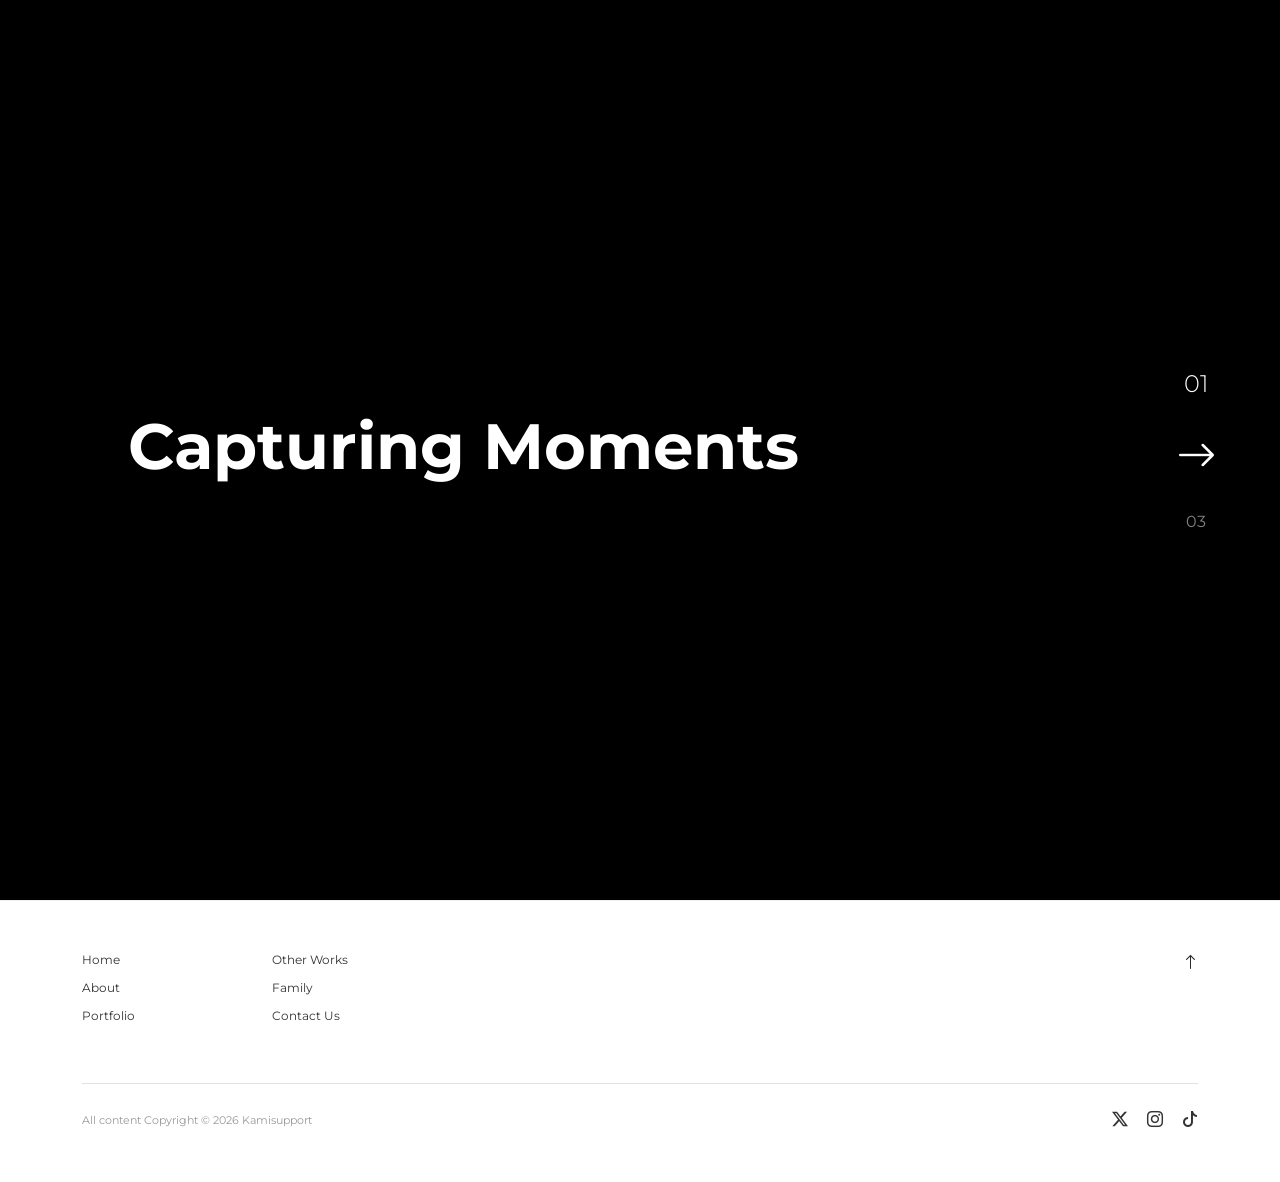
<file: wedding/image.html>
<!DOCTYPE html>
<html lang="id">
<head>
    <meta charset="UTF-8">
    <meta name="viewport" content="width=device-width, initial-scale=1.0">
    <title>Imagenic - Timeless Memories</title>
    
    <link href="https://cdn.jsdelivr.net/npm/bootstrap@5.3.0/dist/css/bootstrap.min.css" rel="stylesheet">
    <link href="https://fonts.googleapis.com/css2?family=Montserrat:wght@300;400;500&family=Playfair+Display:ital,wght@0,400;0,500;1,400&display=swap" rel="stylesheet">
    <link rel="stylesheet" href="https://cdn.jsdelivr.net/npm/bootstrap-icons@1.11.1/font/bootstrap-icons.css">
    <link rel="stylesheet" href="style.css">
    <style>
        .hero {
            position: relative;
            height: 100vh;
            width: 100%;
            overflow: hidden;
            background-color: #000;
        }

        /* Styling Slide */
        .slide {
            position: absolute;
            top: 0;
            left: 0;
            width: 100%;
            height: 100%;
            background-size: cover;
            background-position: center;
            opacity: 0;
            transition: opacity 1.2s ease-in-out;
            z-index: 1;
        }

        .slide.active {
            opacity: 1;
            z-index: 2;
        }

        /* Navigasi di samping kanan */
        .slider-nav {
            position: absolute;
            right: 5%;
            top: 50%;
            transform: translateY(-50%);
            z-index: 10;
            text-align: center;
            display: flex;
            flex-direction: column;
            align-items: center;
        }

        /* Efek Hover Arrow */
        .btn-next i {
            transition: transform 0.3s ease;
            display: inline-block;
        }

        .btn-next:hover i {
            transform: translateX(10px);
        }

        .hero-content {
            position: absolute;
            left: 10%;
            top: 50%;
            transform: translateY(-50%);
            z-index: 5;
        }
    </style>
</head>
<body>

    <section class="hero" id="hero-slider">
        <div class="slide active" style="background-image: url('https://images.unsplash.com/photo-1519741497674-611481863552?auto=format&fit=crop&w=1920&q=80');"></div>
        <div class="slide" style="background-image: url('https://images.unsplash.com/photo-1511285560929-80b456fea0bc?auto=format&fit=crop&w=1920&q=80');"></div>
        <div class="slide" style="background-image: url('https://images.unsplash.com/photo-1492684223066-81342ee5ff30?auto=format&fit=crop&w=1920&q=80');"></div>
    
        <div class="hero-content">
            <h1 class="display-3 fw-bold text-white">Capturing Moments</h1>
        </div>
    
        <div class="slider-nav text-white">
            <div id="current-num" class="mb-4 fs-4 fw-light">01</div>
            <div class="mb-4 btn-next" style="cursor: pointer;">
                <i class="bi bi-arrow-right fs-1"></i>
            </div>
            <div id="total-num" class="fs-6 opacity-50">03</div>
        </div>
    </section>

    <footer class="footer-main">
        <div class="container">
            <div class="row">
                <div class="col-md-2 col-12">
                    <a href="index.html" class="footer-link">Home</a>
                    <a href="about.html" class="footer-link">About</a>
                    <a href="#" class="footer-link">Portfolio</a>
                </div>
                <div class="col-md-2 col-12">
                    <a href="order-works.html" class="footer-link">Other Works</a>
                    <a href="blog.html" class="footer-link">Family</a>
                    <a href="contact-us.html" class="footer-link">Contact Us</a>
                </div>
                <div class="col-md-8 text-end d-none d-md-block">
                    <a href="#" class="text-dark"><i class="bi bi-arrow-up"></i></a>
                </div>
            </div>
            <div class="mt-5 pt-4 border-top d-flex justify-content-between align-items-md-center align-items-start flex-md-row flex-column gap-md-0 gap-2">
                <div class="copyright">All content Copyright © 2026 Kamisupport</div>
                <div class="social-icons">
                    <a href="#"><i class="bi bi-twitter-x"></i></a>
                    <a href="#"><i class="bi bi-instagram"></i></a>
                    <a href="#"><i class="bi bi-tiktok"></i></a>
                </div>
            </div>
        </div>
    </footer>

    <script src="https://cdn.jsdelivr.net/npm/@popperjs/core@2.11.8/dist/umd/popper.min.js" integrity="sha384-I7E8VVD/ismYTF4hNIPjVp/Zjvgyol6VFvRkX/vR+Vc4jQkC+hVqc2pM8ODewa9r" crossorigin="anonymous"></script>
    <script src="https://cdn.jsdelivr.net/npm/bootstrap@5.3.8/dist/js/bootstrap.min.js" integrity="sha384-G/EV+4j2dNv+tEPo3++6LCgdCROaejBqfUeNjuKAiuXbjrxilcCdDz6ZAVfHWe1Y" crossorigin="anonymous"></script>
    <script>
        document.addEventListener('DOMContentLoaded', function() {
            const slides = document.querySelectorAll('.slide');
            const currentNumDisplay = document.getElementById('current-num');
            const totalNumDisplay = document.getElementById('total-num');
            const nextBtn = document.querySelector('.btn-next');
            
            let currentIndex = 0;
            const totalSlides = slides.length;

            // Set angka total secara otomatis
            totalNumDisplay.innerText = totalSlides.toString().padStart(2, '0');

            function updateSlider(index) {
                // Hapus class active dari slide lama
                slides.forEach(slide => slide.classList.remove('active'));
                
                // Tambah class active ke slide baru
                slides[index].classList.add('active');
                
                // Update angka (index + 1 agar tidak mulai dari 0)
                currentNumDisplay.innerText = (index + 1).toString().padStart(2, '0');
            }

            nextBtn.addEventListener('click', function() {
                currentIndex++;
                
                // Jika sampai di slide terakhir, balik ke awal
                if (currentIndex >= totalSlides) {
                    currentIndex = 0;
                }
                
                updateSlider(currentIndex);
            });

            // Opsional: Auto Play setiap 5 detik
            setInterval(() => {
                nextBtn.click();
            }, 5000);
        });
    </script>
</body>
</html>
</file>
<file: wedding/style.css>
:root {
    --primary-font: 'Playfair Display', serif;
    --secondary-font: 'Montserrat', sans-serif;
    --accent-color: #c5b39b; /* Warna tombol Get In Touch */
    --text-dark: #333;
}

body {
    font-family: var(--secondary-font);
    color: var(--text-dark);
    overflow-x: hidden;
}

/* --- Navigation --- */
.navbar{
    padding: 1.5rem 0;
    background-color: transparent;
    position: absolute;
    width: 100%;
    z-index: 1000;
}
/* .navbar-brand img {
    height: 40px;
} */
.nav-link {
    font-size: 0.75rem;
    text-transform: uppercase;
    letter-spacing: 1.5px;
    color: #fff !important;
    font-weight: 400;
}

/* --- Hero Section --- */
.hero {
    height: 70vh;
    background: url('https://images.unsplash.com/photo-1519741497674-611481863552?q=80&w=2070') no-repeat center center;
    background-size: cover;
    position: relative;
}
.slider-nav {
    position: absolute;
    right: 50px;
    top: 50%;
    transform: translateY(-50%);
    color: #fff;
    text-align: right;
    font-size: 0.8rem;
}

/* --- Intro Section --- */
.intro-section {
    padding: 100px 0;
    text-align: center;
}
.intro-title {
    font-family: var(--primary-font);
    font-size: 2.5rem;
    margin-bottom: 30px;
}
.intro-text {
    max-width: 650px;
    margin: 0 auto;
    line-height: 2;
    font-weight: 300;
    font-size: 0.9rem;
    color: #666;
}

/* --- Portfolio Grid --- */
.portfolio-grid .col {
    padding: 10px;
}
.card-portfolio {
    position: relative;
    border: none;
    overflow: hidden;
    aspect-ratio: 4/5;
}
.card-portfolio img {
    width: 100%;
    height: 100%;
    object-fit: cover;
    transition: transform 0.8s ease;
}
.card-portfolio:hover img {
    transform: scale(1.05);
}
.card-overlay {
    position: absolute;
    top: 0; left: 0; width: 100%; height: 100%;
    background: rgba(0,0,0,0.2);
    display: flex;
    flex-direction: column;
    justify-content: center;
    align-items: center;
    color: #fff;
    text-align: center;
}
.card-overlay-bottom-left{
    position: absolute;
    top: 0;
    left: 0; 
    width: 100%; 
    height: 100%;
    background: rgba(0,0,0,0.2);
    display: flex;
    flex-direction: column;
    justify-content: center;
    align-items: start;
    color: #fff;
    text-align: center;
    padding-left: 50px;
    padding-top: 30%;
}
.card-landscape {
    aspect-ratio: 16 / 9 !important; /* Mengubah rasio dari portrait ke landscape */
    height: auto !important; /* Biarkan tinggi menyesuaikan rasio */
}
.card-category {
    font-size: 0.9rem;
    font-family: var(--primary-font);
    margin-bottom: 5px;
}
.card-names {
    font-size: 0.7rem;
    text-transform: uppercase;
    letter-spacing: 2px;
}

/* --- Mid CTA Section --- */
.cta-section {
    height: 80vh;
    background: linear-gradient(rgba(0,0,0,0.1), rgba(0,0,0,0.1)), url('https://images.unsplash.com/photo-1464822759023-fed622ff2c3b?q=80&w=2070');
    background-size: cover;
    background-position: center;
    display: flex;
    align-items: center;
    color: #fff;
}
.cta-box {
    max-width: 500px;
    padding-left: 10%;
}
.cta-title {
    font-family: var(--primary-font);
    font-size: 2rem;
}
.cta-line {
    width: 100%;
    height: 1px;
    background: rgba(255,255,255,0.5);
    margin: 20px 0;
}
.btn-custom {
    background-color: var(--accent-color);
    color: #fff;
    border-radius: 0;
    padding: 10px 30px;
    font-size: 0.75rem;
    text-transform: uppercase;
    letter-spacing: 1px;
    border: none;
    margin-top: 20px;
}

/* --- Footer --- */
.footer-top {
    padding: 80px 0;
    text-align: center;
}
.footer-main {
    padding: 50px 0;
    border-top: 1px solid #eee;
}
.footer-link {
    text-decoration: none;
    color: var(--text-dark);
    font-size: 0.75rem;
    display: block;
    margin-bottom: 10px;
}
.social-icons a {
    color: #333;
    margin-left: 15px;
    font-size: 1rem;
}
.copyright {
    font-size: 0.7rem;
    color: #999;
}
</file>
